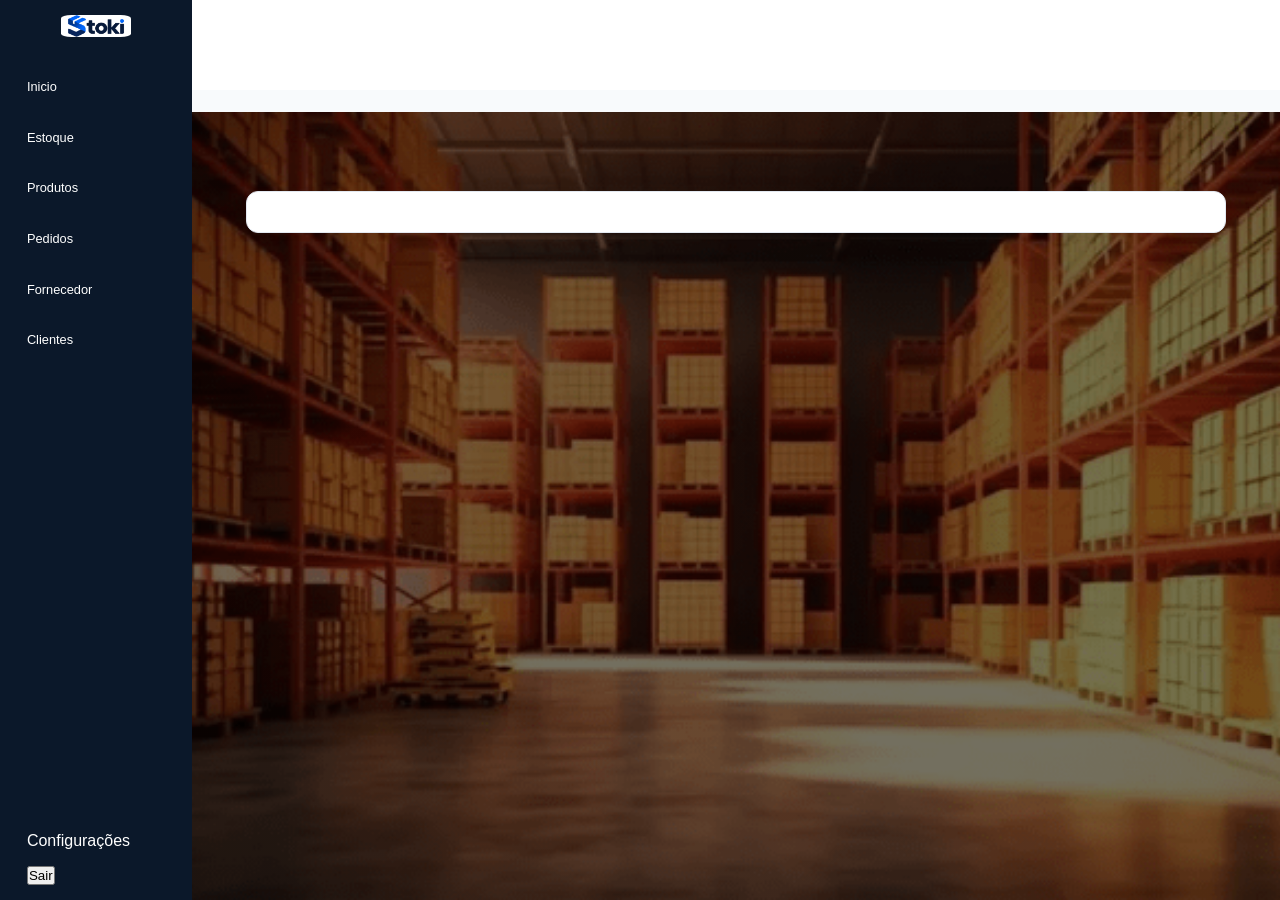
<file: estoque_frame.html>
<!DOCTYPE html>
<html lang="pt-br">
<head>
    <link rel="stylesheet" href="css/style.css">

    <meta charset="UTF-8">
    <meta name="viewport" content="width=device-width, initial-scale=1.0">
    <title>STOKI seu estoque na palma da mão</title>
</head>
<body>
    <div class="container" id="c-estoque estoqueFrame">
        <aside class="asside" id="assideIndex"></aside>
        <header class="header" id="headerIndex">
           
        </header>
        <main class="main" id="mainIndex">
            <div class="main_item" id="mainData"></div>
            <div class="main_item" id="mainTable"></div>
        </main>
    </div>

    <script type="module" src="js/main.js"></script>
</body>
</html>
</file>
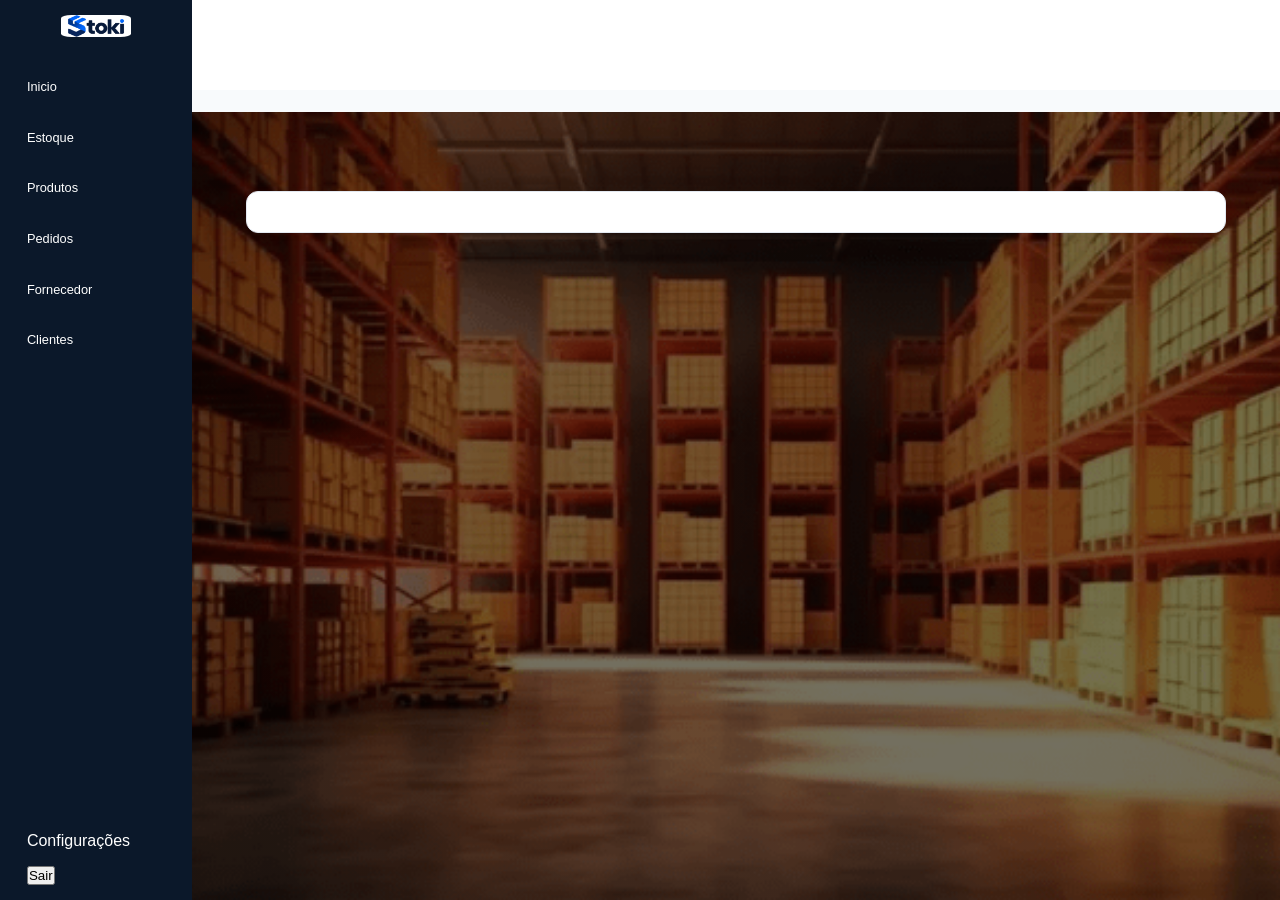
<file: financeiro_frame.html>
<!DOCTYPE html>
<html lang="pt-br">
<head>
    <link rel="stylesheet" href="css/style.css">

    <meta charset="UTF-8">
    <meta name="viewport" content="width=device-width, initial-scale=1.0">
    <title>STOKI seu dinheiro na palma da mão</title>
</head>
<body>
    <div class="container" id="c-estoque financeiroFrame">
        <aside class="asside" id="assideIndex"></aside>
        <header class="header" id="headerIndex">
           
        </header>
        <main class="main" id="mainIndex">
            <div class="main_item" id="mainData"></div>
            <div class="main_item" id="mainTable"></div>
        </main>
    </div>

    <script type="module" src="js/main.js"></script>
</body>
</html>
</file>
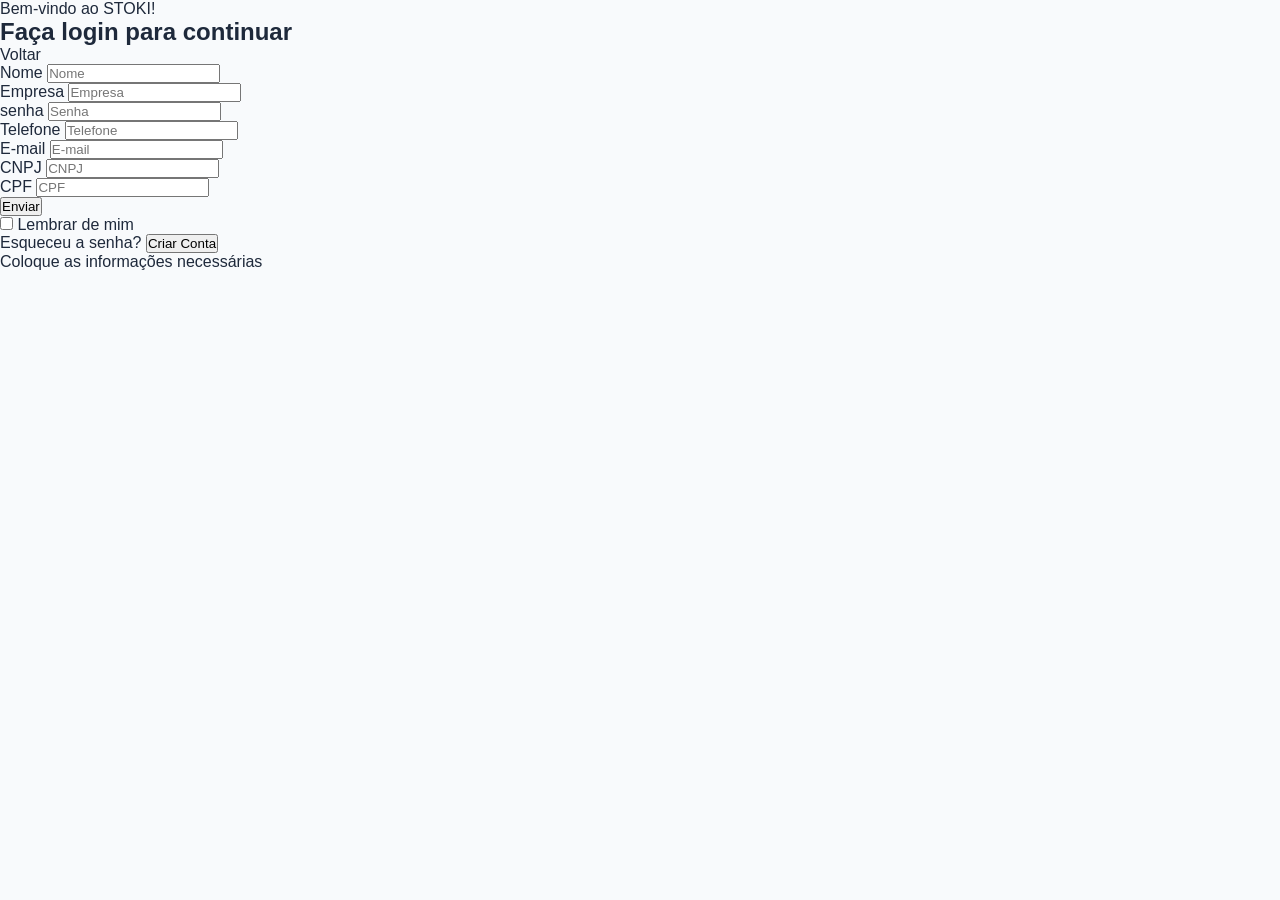
<file: login_adm.html>
<!DOCTYPE html>
<html lang="pt-br">

<head>
    <!--boodstrap-->
    <!-- <link href="https://jsdelivr.net" rel="stylesheet"
        integrity="sha384-T3c6CoIi6uLrA9TneNEoa7RxnatzjcDSCmG1MXxSR1GAsXEV/Dwwykc2MPK8M2HN" crossorigin="anonymous">
    -->
    <link rel="stylesheet" href="css/style.css">
    <meta charset="UTF-8">
    <meta name="viewport" content="width=device-width, initial-scale=1.0">
    <title>Stoki seu site de gerenciamento de estoque online</title>
</head>

<body>
    <div class="index_container" id="indexFrame">
        <header class="header">
            Bem-vindo ao STOKI!
        </header>

        <h2>Faça login para continuar</h2>
        <main class="main">
            <a href="index.html">Voltar</a>
        </main>

        <form action="#" method="post">

        <div class="campo_nome">
            <label for="nome">Nome</label>
            <input type="text" placeholder="Nome" id="nome">
        </div>
        
        <div class="campo_empresa">
            <label for="empresa">Empresa</label>
            <input type="text" placeholder="Empresa" id="empresa">
        </div>
        
        <div class="campo_senha">
            <label for="senha">senha</label>
            <input type="password" placeholder="Senha" id="senha">
        </div>

        <div class="campo_telefone">
            <label for="telefone">Telefone</label>
            <input type="text" placeholder="Telefone" id="telefone">
        </div>

        <div class="campo_email">
            <label for="email">E-mail</label>
            <input type="email" placeholder="E-mail" id="email">
        </div>

        <div class="campo_cnpj">
            <label for="cnpj">CNPJ</label>
            <input type="text" placeholder="CNPJ" id="cnpj">
        </div>

        <div class="campo_cpf">
            <label for="cpf">CPF</label>
            <input type="text" placeholder="CPF" id="cpf">
        </div>

        

        <button type="submit" class="criar conta"><a href="financeiro_frame.php">Enviar</a></button>

        </form>

        <div class="box_marca">
            <input type="checkbox" placeholder="Lembrar de mim" id="caixa_confirm">
            <label for="resultado">Lembrar de mim</label>
        </div>

        <!--Colocar o link da página de lembrar a senha-->
        <a href="">Esqueceu a senha?</a>

        <button id="ButtonCriar"><a href="html/cadAdm_indexFrame.html">Criar Conta</a></button>

        <footer class="footer">

            <div class="mensagem_form" id="mensagem">
                Coloque as informações necessárias
            </div>

        </footer>
    </div>

    <script type="module" src="js/main.js" defer></script><!--Local dos imports-->
</body>

</html>
</file>
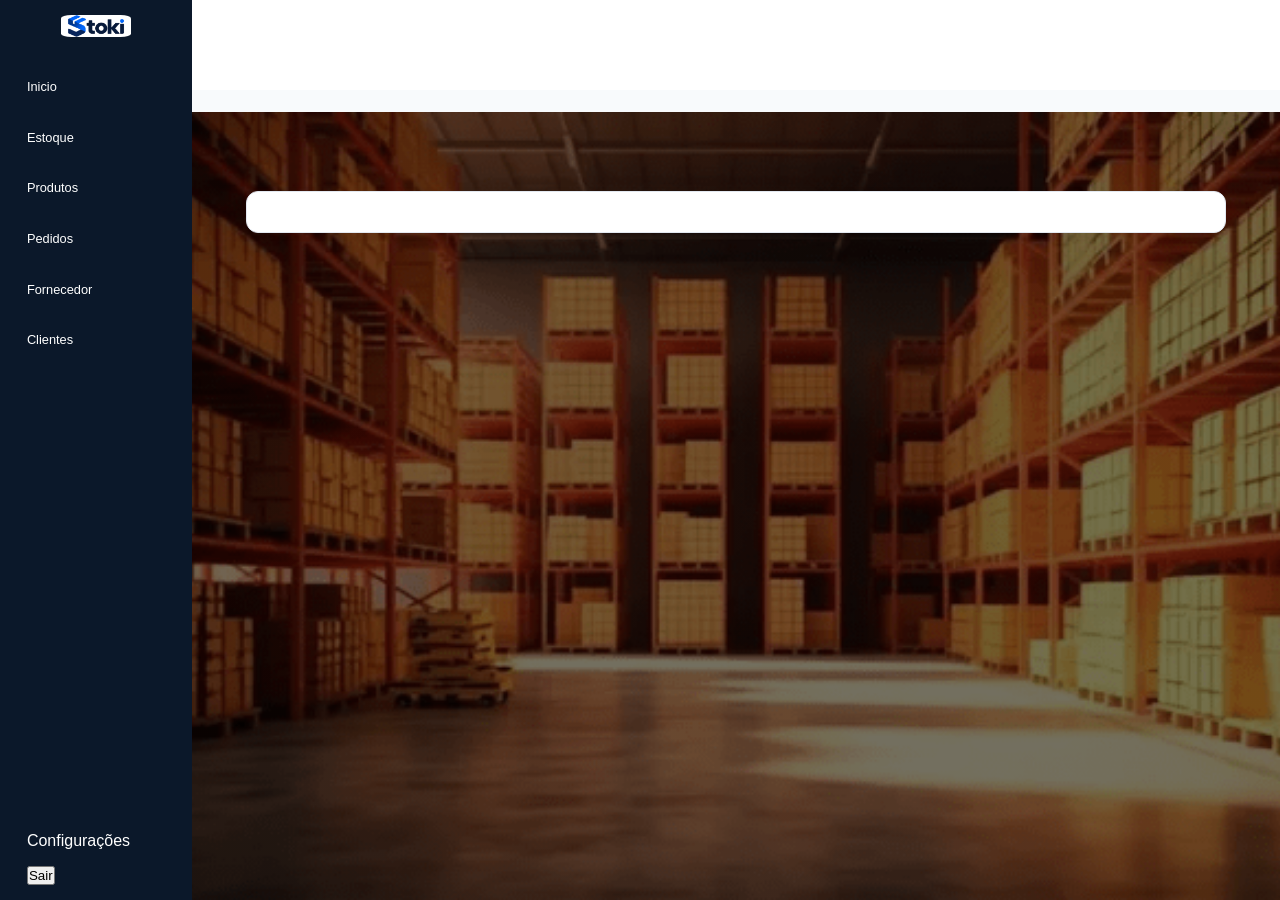
<file: pedidos_frame.html>
<!DOCTYPE html>
<html lang="pt-br">
<head>
    <link rel="stylesheet" href="css/style.css">

    <meta charset="UTF-8">
    <meta name="viewport" content="width=device-width, initial-scale=1.0">
    <title>STOKI seus pedidos na palma da mão</title>
</head>
<body>
    <div class="container" id="c-estoque pedidosFrame">
        <aside class="asside" id="assideIndex"></aside>
        <header class="header" id="headerIndex">
           
        </header>
        <main class="main" id="mainIndex">
            <div class="main_item" id="mainData"></div>
            <div class="main_item" id="mainTable"></div>
        </main>
    </div>

    <script type="module" src="js/main.js"></script>
</body>
</html>
</file>
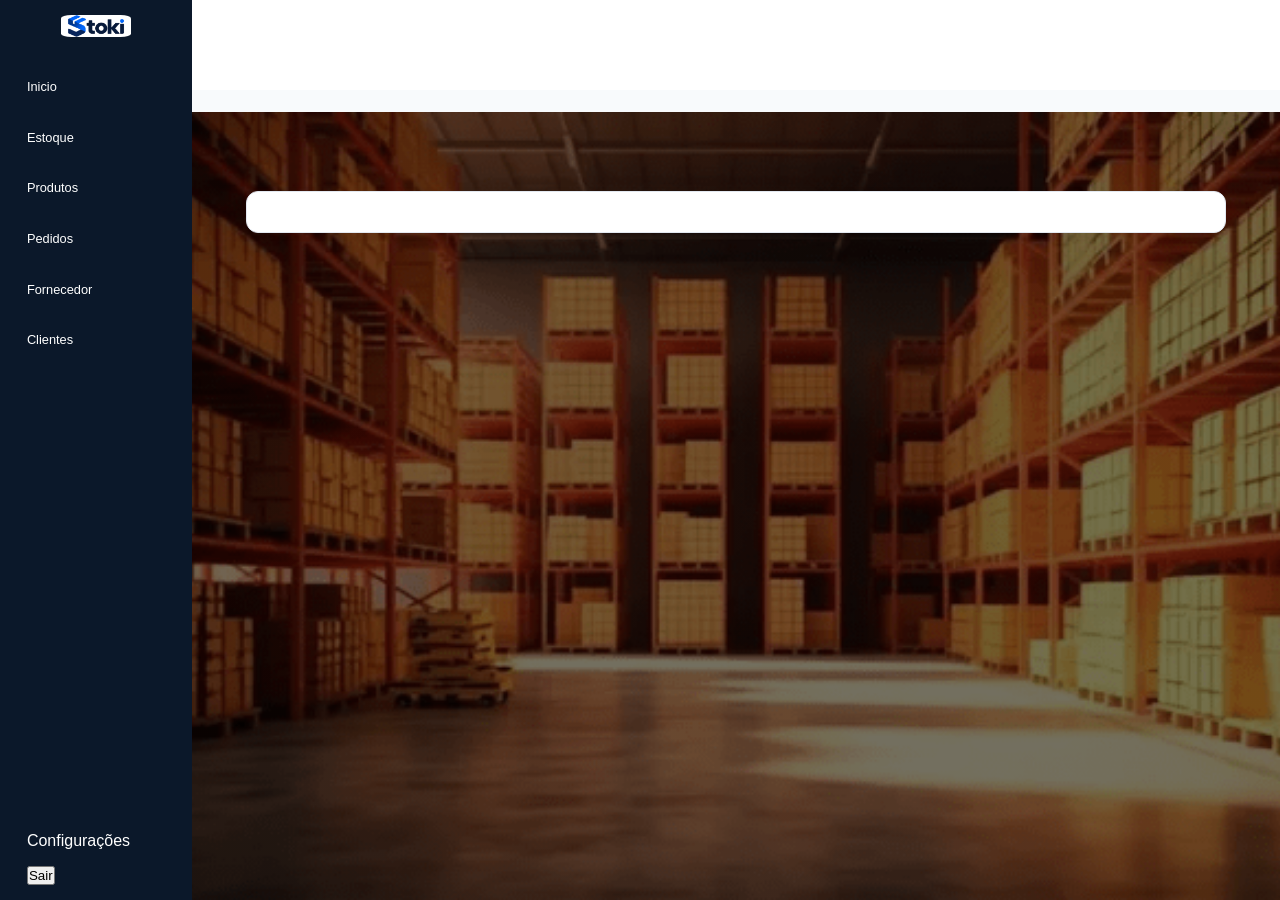
<file: produto_frame.html>
<!DOCTYPE html>
<html lang="pt-br">
<head>
    <link rel="stylesheet" href="css/style.css">

    <meta charset="UTF-8">
    <meta name="viewport" content="width=device-width, initial-scale=1.0">
    <title>STOKI seus produtos na palma da mão</title>
</head>
<body>
    <div class="container" id="c-estoque produtoFrame">
        <aside class="asside" id="assideIndex"></aside>
        <header class="header" id="headerIndex">
           
        </header>
        <main class="main" id="mainIndex">
            <div class="main_item" id="mainData"></div>
            <div class="main_item" id="mainTable"></div>
        </main>
    </div>

    <script type="module" src="js/main.js"></script>
</body>
</html>
</file>
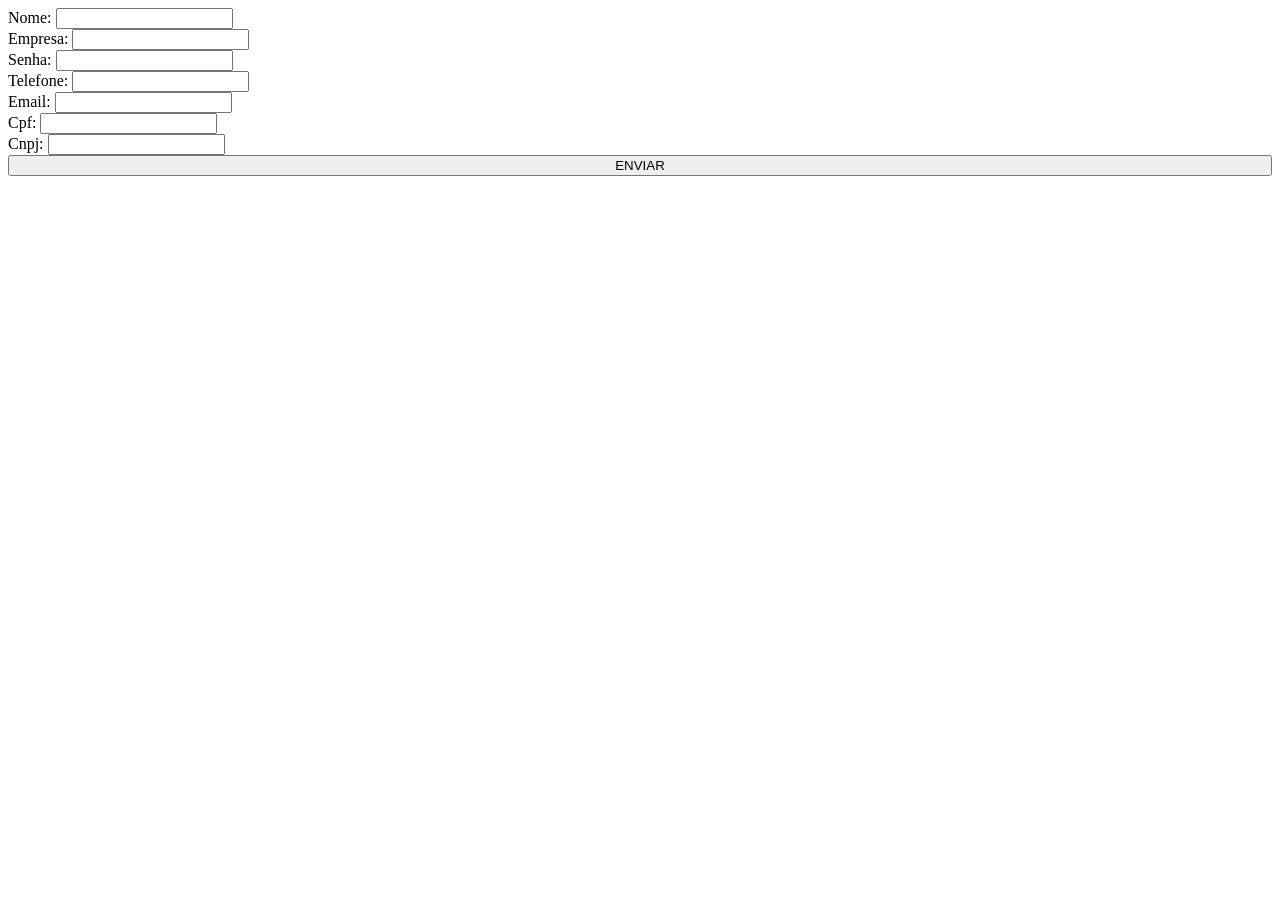
<file: html/cadAdm_indexFrame.html>
<!DOCTYPE html>
<html lang="en">
<head>
    <meta charset="UTF-8">
    <meta name="viewport" content="width=device-width, initial-scale=1.0">
    <title>STOKI faça seu cadastro</title>

    <style>
        #cadAdm-frame {
            form {
                display: flex;
                flex-direction: column;
            }
        }
    </style>
</head>
<body>
    <div class="contaner" id="cadAdm-frame">
        <form action="../php/cadAdm.php" method="POST">
            <label for="nome">Nome: <input type="text" class="campo_nome" name="nome" id="nome_adm" required></label>
            <label for="empresa">Empresa: <input type="text" class="campo_empresa" name="empresa" id="empresa_adm" required></label>
            <label for="senha">Senha: <input type="password" class="campo_senha" name="senha" id="senha_adm" required></label>
            <label for="telefone">Telefone: <input type="text" class="campo_telefone" name="telefone" id="telefone_adm" required></label>
            <label for="email">Email: <input type="email" class="campo_email" name="email" id="email_adm" required></label>
            <label for="cpf">Cpf: <input type="text" class="campo_cpf" name="cpf" id="cpf_adm"></label>
            <label for="cnpj">Cnpj: <input type="text" class="campo_cnpj" name="cnpj" id="cnpj_adm"></label>
            <button type="submit">ENVIAR</button>
        </form>
    </div>
</body>
</html>
</file>
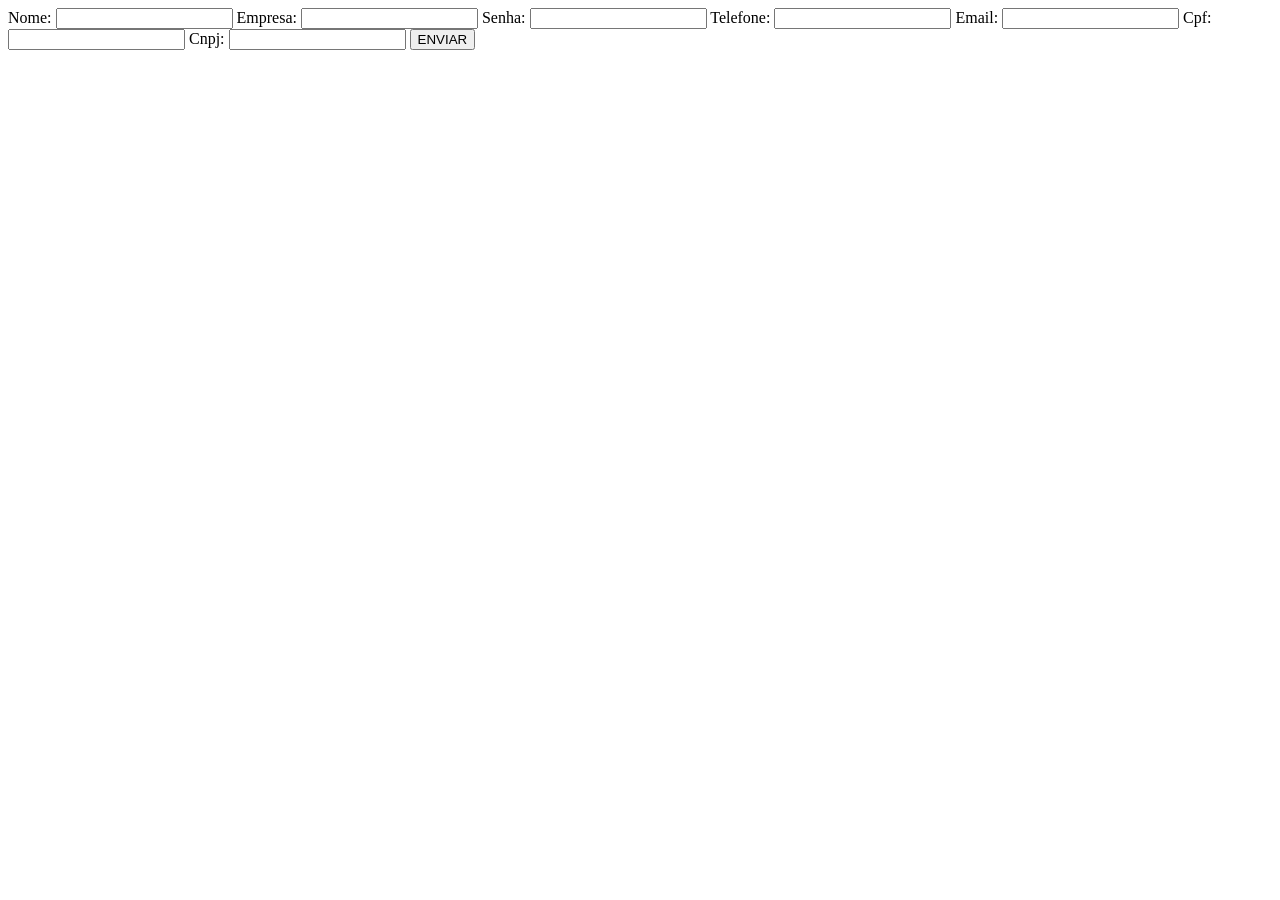
<file: html/cadFun_indexFrame.html>
<!DOCTYPE html>
<html lang="pt-br">
<head>
    <meta charset="UTF-8">
    <meta name="viewport" content="width=device-width, initial-scale=1.0">
    <title>STOKI faça seu cadastro</title>

    <style>
        #cadAdm-frame {
            form {
                display: flex;
                flex-direction: column;
            }
        }
    </style>
</head>
<body>
    <div class="contaner" id="cadfun-frame">
        <form action="../php/cadFun.php" method="POST">
            <label for="nome_fun">Nome: <input type="text" class="form_in" name="nome" id="nome_fun" required></label>
            <label for="empresa_fun">Empresa: <input type="text" class="form_in" name="empresa" id="empresa_fun" required></label>
            <label for="senha_fun">Senha: <input type="password" class="form_in" name="senha" id="senha_fun" required></label>
            <label for="telefone_fun">Telefone: <input type="text" class="form_in" name="telefone" id="telefone_fun" required></label>
            <label for="email_fun">Email: <input type="email" class="form_in" name="email" id="email_fun" required></label>
            <label for="cpf_fun">Cpf: <input type="text" class="form_in" name="cpf" id="cpf_fun"></label>
            <label for="cnpj_fun">Cnpj: <input type="text" class="form_in" name="cnpj" id="cnpj_fun"></label>
            <button type="submit">ENVIAR</button>
        </form>
    </div>
</body>
</html>
</file>
<file: css/style.css>
@import url(color.css);
@import url(assideIndex.css);
@import url(header.css);
@import url(mainIndex.css);
@import url(modal.css);
@import url(configuracoes.css);

* {
    padding: 0;
    margin: 0;
    box-sizing: border-box;
}

html {
    font-family: Arial, Helvetica, sans-serif;

    width: 100dvw;
    height: 100dvh;
}

body {
    font-family: Arial, Helvetica, sans-serif;
  
}

a {
    text-decoration: none;
}

.container {
    display: grid;
    grid-template-columns: 15dvw 1fr;
    grid-template-rows: auto 1fr;

    grid-template-areas:
        "aside header"
        "aside main";

    width: 100dvw;
    min-height: 100dvh;

    .header {
        background-color: white;
        grid-area: header;

        height: 10dvh;

        .header_item {
            display: flex;

            height: 100%;
        }

        #headerTitle {
            display: flex;
            flex-direction: column;
            gap: 0rem;
        }

        #headerAction {
            align-items: center;
            justify-content: center;
            gap: 1rem;


            .headerAction_item {
                height: 60%;

                border-radius: 8px;

            }

            input {
                border: solid 1px gray;
                padding-left: 1%;

                width: 250px;
            }

            button {
                background-color: var(--selectAsside);
                color: white;

                border: none;

                width: 150px;

                font-size: clamp(1rem, 1dvw, 2rem);
            }
        }
    }

    .asside {
        grid-area: aside;
    }

    .main {
        background-image: linear-gradient(rgb(0 0 0 / 55%), rgb(0 0 0 / 55%)), url(../imgs/estoque_img_fundo.png);
        background-repeat: no-repeat;
        background-size: cover;
        background-position: center;
        background-color: rgb(0 0 0 / 80%);

        margin-top: 2%;
        grid-area: main;

       
    }

    .header,
    .main {
        padding: 0 5%;
    }
}
</file>
